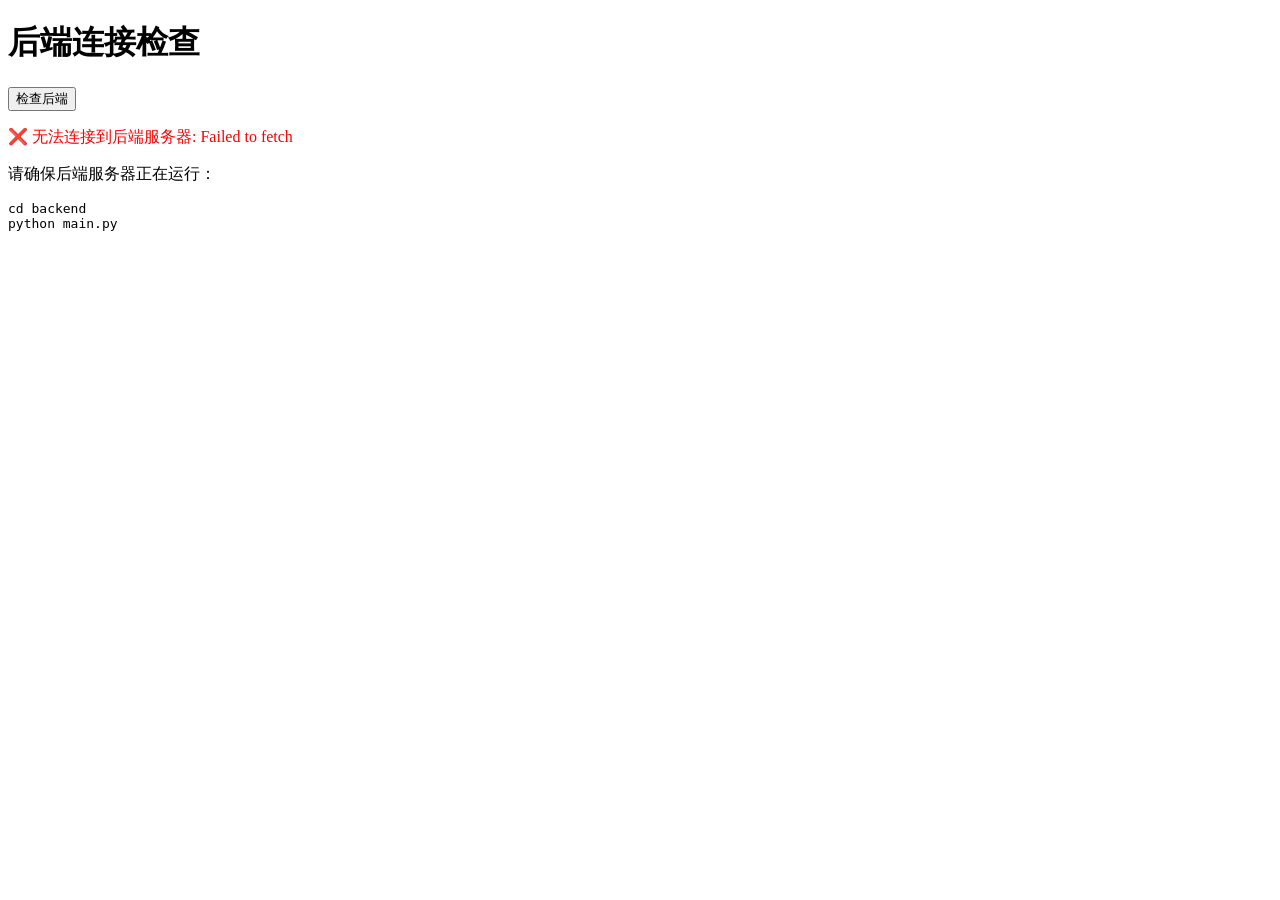
<file: check_backend.html>
<!DOCTYPE html>
<html>
<head>
    <title>检查后端连接</title>
</head>
<body>
    <h1>后端连接检查</h1>
    <button onclick="checkBackend()">检查后端</button>
    <div id="result"></div>
    
    <script>
        async function checkBackend() {
            const resultDiv = document.getElementById('result');
            resultDiv.innerHTML = '检查中...';
            
            try {
                const response = await fetch('http://localhost:8000/docs');
                if (response.ok) {
                    resultDiv.innerHTML = '<p style="color: green;">✅ 后端服务器正在运行！</p>';
                } else {
                    resultDiv.innerHTML = '<p style="color: orange;">⚠️ 后端服务器响应异常: ' + response.status + '</p>';
                }
            } catch (error) {
                resultDiv.innerHTML = '<p style="color: red;">❌ 无法连接到后端服务器: ' + error.message + '</p>' +
                    '<p>请确保后端服务器正在运行：</p>' +
                    '<pre>cd backend\npython main.py</pre>';
            }
        }
        
        // 自动检查
        checkBackend();
    </script>
</body>
</html>
</file>
